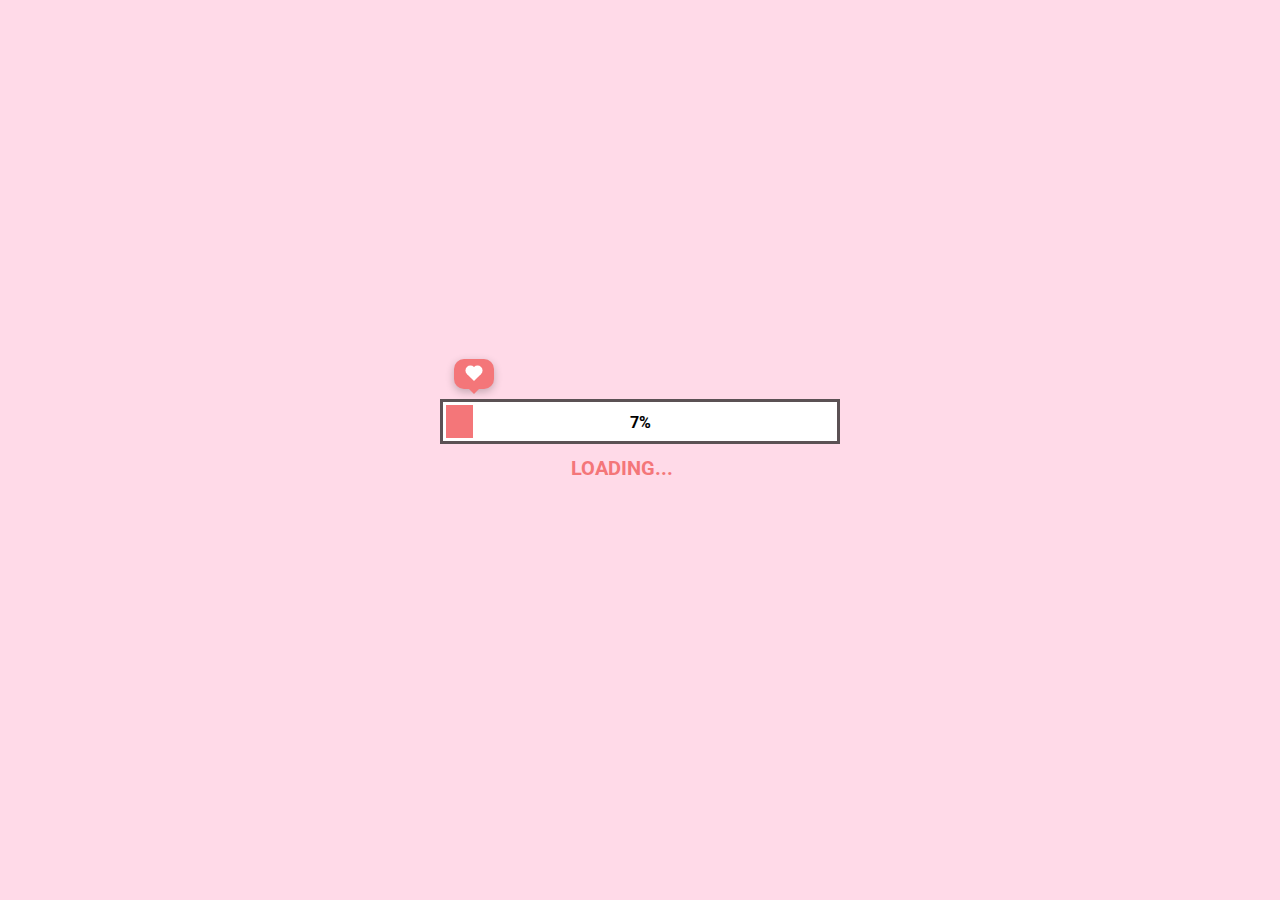
<file: index.html>
<!DOCTYPE html>
<html lang="en">
<head>
    <meta charset="UTF-8">
    <meta name="viewport" content="width=device-width, initial-scale=1.0">
    <link rel="stylesheet" href="style.css">
    <script src="./app.js" defer></script>
    <title>Document</title>
</head>
<body>
    <div class="loading">
        <div class="boxHeartImg">
            <div class="heartItem item1">
                <img src="./image/heart.png" alt="">
            </div>
            <div class="heartItem item2">
                <img src="./image/heart.png" alt="">
            </div>
            <div class="heartItem item3">
                <img src="./image/heart.png" alt="">
            </div>
        </div>
        <div class="heartBox">
            <div class="heart"></div>
        </div>
        <div class="progress-bar">
            <div class="progress"></div>
            <div class="percent">100%</div>
        </div>
        <h2 class="textBox">
            <span class="textLoad">Loading...</span>
            <span class="cricle1">.</span>
            <span class="cricle2">.</span>
            <span class="cricle3">.</span>
        </h2>
        <div class="buttonCLick">
            <img src="./image/cursor.png" alt="">
            <div class="button">
                <p class="textBtn"></p>
            </div>
        </div>
    </div>
</body>
</html>
</file>
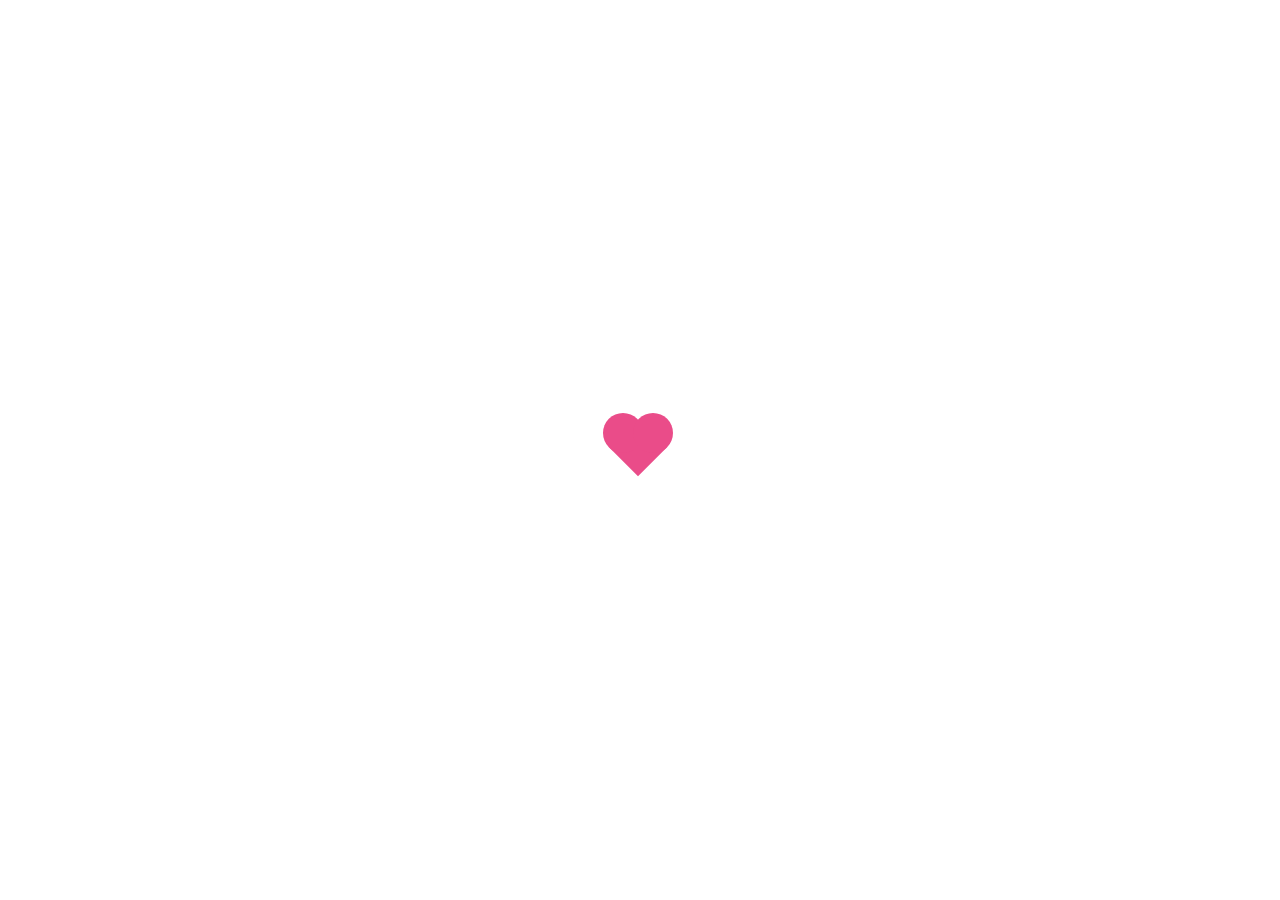
<file: love/love.html>
<!DOCTYPE html>
<html lang="en">
<head>
    <meta charset="UTF-8">
    <meta name="viewport" content="width=device-width, initial-scale=1.0">
    <link rel="stylesheet" href="love.css">
    <title>Happy Birth Day</title>
    <link rel="stylesheet" href="https://cdnjs.cloudflare.com/ajax/libs/font-awesome/6.4.2/css/all.min.css" integrity="sha512-z3gLpd7yknf1YoNbCzqRKc4qyor8gaKU1qmn+CShxbuBusANI9QpRohGBreCFkKxLhei6S9CQXFEbbKuqLg0DA==" crossorigin="anonymous" referrerpolicy="no-referrer" />
</head>
<body>
    <div class="wrapper">
        <!-- <img src="../thư love.png" alt=""> -->
        <div class="formInput">
            
            <div class="boxHands">
                <div class="handsCat">
                    <img src="../image/handsCat.png" alt="">
                </div>
                <h1>Happy Birth Day phuoNGu</h1>
            </div>
            <div class="boxSlider">
                    <div class="listSlider">
                        <div class="slider">
                            <img src="../image/1.jpeg" alt="">
                        </div>
                        <div class="slider">
                            <img src="../image/2.jpeg" alt="">
                        </div>
                        <div class="slider">
                            <img src="../image/4.jpeg" alt="">
                        </div>
                        <div class="slider">
                            <img src="../image/3.jpeg" alt="">
                        </div>
                    </div>
                <div class="left">
                    <i class="fa-solid fa-chevron-left"></i>
                </div>
                <div class="right">
                    <i class="fa-solid fa-chevron-right"></i>
                </div>
            </div>
            <div class="boxHandsInput">
                <div class="handsCatImgInput">
                    <img src="../image/handsCat.png" alt="">
                </div>
                <input type="text" id="inputField" placeholder="Form to..." readonly>
            </div>
            <div class="buttonLove">
                <div class="cricleBtn"></div>
                <div class="button"></div>
            </div>
        </div>
        <div class="boxLine">
            <div class="boxCar">
                <img src="../image/car.gif" alt="">
            </div>
            <div class="boxHeart">
                <div class="heart1"></div>
                <div class="heart2"></div>
                <div class="heart3"></div>
                <div class="heart4"></div>
                <div class="heart5"></div>
                <div class="heart6"></div>
            </div>
            <div class="ground-line">
                <div>
                    <span class="line1"></span>
                    <span class="line2"></span>
                    <span class="line3"></span>
                    <span class="line4"></span>
                    <span class="line5"></span>
                    <span class="line1"></span>
                    <span class="line2"></span>
                    <span class="line3"></span>
                    <span class="line4"></span>
                    <span class="line5"></span>
                </div>
              </div>
        </div>
    </div>
    <div class="loadingLove">
        <div class="rhombus">
            <div class="circle1"></div>
            <div class="circle2"></div>
        </div>
    </div>

    <div class="wrapperLetterForm">
        <div class="boxLetter">
            <i class="fa-solid fa-xmark"></i>
            <div class="formLetter">
                <div class="heartLetter">
                    <div class="heartLetterItem"></div>
                </div>
                <div class="heartLetter">
                    <div class="heartLetterItem"></div>
                </div>
                
                <div class="wrapperLetter">
                    <div class="giftbox">
                        <div class="img">
                            <img src="../image/giftbox.png" alt="">
                        </div>
                    </div>
                    <div class="textLetter">
                        <h2></h2>
                        <p class="contentLetter"></p>
                        <div class="heartAnimation">
                            <img src="../image/heartAnimation.gif" alt="">
                        </div>
                    </div>
                    <div class="mewmew1">
                        <img src="../image/mewmew.gif" alt="">
                    </div>
                    <div class="mewmew2">
                        <img src="../image/mewmew.gif" alt="">
                    </div>
                </div>
            </div>
            <div class="before"></div>
        </div>
    </div>
</body>
<script type="text/javascript" src="https://code.jquery.com/jquery-3.6.3.min.js"></script>
<script>
    $(window).on('load', function(event){
    $('body').removeClass('preloading');
    $('.loadingLove').delay(1000).fadeOut('fast');

        
    function getHeart(e){
        let ele = document.createElement("div");
        ele.className = "element"
        document.querySelector("body").prepend(ele)
        ele.style.left = e.clientX + 'px';
        ele.style.top = e.clientY -10 +'px';
        setTimeout(()=>{
            let text = document.querySelectorAll(".element")[0],
            directionX = Math.random() < .5 ? -1 : 1,
            directionY = Math.random() < .5 ? -1 : 1

            text.style.left = parseInt(text.style.left) - (directionX * (Math.random() * 100)) + 'px';
            text.style.top = parseInt(text.style.top) - (directionY * (Math.random() * 100)) + 'px';
            text.style.opacity = 0;
            text.style.transform = 'scale(0.4)'

            // Hover heart
            // text.innerHTML = "🎂"

            text.style.zIndex = "100"

            setTimeout(()=>{
                ele.remove()
            },1000)
        },10)
    }
    document.onmousemove = function(e){
        getHeart(e)
    }
    document.onclick = function(e){
        let ele = document.createElement("div");
        ele.className = "heartRain"
        document.querySelector("body").prepend(ele);
        ele.style.left = e.clientX -10 + 'px';
        ele.style.top = e.clientY -10 +'px';
        ele.innerHTML = "🎂"
        setTimeout(()=>{
            ele.style.top = "calc(85% - 25px)"
        },100)
        setTimeout(()=>{
            ele.style.opacity = 0
        },3000)
        setTimeout(()=>{
            ele.remove()
        },4000)
    }
    document.onmousedown = (e)=>{
        getHeart(e)
    }

    const inputField = document.getElementById('inputField');
    const textToType = "LichTD";
    const typingSpeed = 100; // milliseconds per character

    let charIndex = 0;
    function typeText() {
        if (charIndex < textToType.length) {
            inputField.value += textToType.charAt(charIndex);
            charIndex++;
            setTimeout(typeText, typingSpeed);
        }
        if(inputField.value.length == textToType.length){
            setTimeout(()=>{
                document.querySelector(".buttonLove").style.transform = "translateY(0%)";
                document.querySelector(".cricleBtn").style.transform = "scale(0.1)"
            },1000)
            setTimeout(()=>{
                document.querySelector(".cricleBtn").style.transform = "scale(1)"
                document.querySelector(".cricleBtn").innerHTML = "🎁"
            },2000)
            setTimeout(()=>{
                document.querySelector(".buttonLove").style.width = "120px"
                document.querySelector(".button").style.transform = "translateX(25px)"
            },2500)
            setTimeout(()=>{
                document.querySelector(".button").style.width = "calc(100% - 25px)"
                document.querySelector(".button").style.height = "10px"
            },3000)
            setTimeout(()=>{
                document.querySelector(".button").style.height = "30px"
            },3500)
            setTimeout(()=>{
                document.querySelector(".button").innerHTML = "Nhận Quà"
            },4000)
        }
    }

    setTimeout(()=>{
        typeText();
    }, 11500)
    });

    // .textLetter text h2
    let indexText = 0;
    let textLetter = document.querySelector('.textLetter h2');
    const textLetterH2 = "Lễ Mừng Thọ Thứ 25!";
    let timoutTextLetter;

    function textCharLetter(){
        if (indexText < textLetterH2.length) {
            textLetter.textContent += textLetterH2[indexText];
            indexText++;
            setTimeout(indexText, 100);
        }
        else{
            clearInterval(timoutTextLetter);
            setTimeout(()=>{
                funcTimeoutLetterContent()
            },500)
        }
    }
    function funcTimeoutLetter(){
        indexText = 0; // Reset indexText
        textLetter.textContent = ''; // Xóa nội dung hiện tại của textLetter
        clearInterval(timoutTextLetter);
        timoutTextLetter =  setInterval(()=>{
                textCharLetter();
            }, 200)
    }

    // chữ của thư bạn muốn gửi
    let indexTextContent = 0;
    let textLetterContent = document.querySelector('.contentLetter');
    const textLetterP = "Chúc phuoNGu sang tuổi mới bớt khóc nhè, bớt suy nghĩ lại, lúc nào cũng phải cười thật tươi (Không ai nói cho em biết em cười rất xink à) hay ăn chóng lớn, tăng thêm dăm ba chục cân =))). Luôn đạt KPI, kiếm thật nhiều tiền, giàu thì đừng quên anh nhé. Chúc em sinh nhật vui vẻ!";
    let timoutTextLetterContent;
    function textCharLetterContent(){
        if (indexTextContent < textLetterP.length) {
            textLetterContent.textContent += textLetterP[indexTextContent];
            indexTextContent++;
            setTimeout(indexTextContent, 100);
        }
        else{
            clearInterval(timoutTextLetterContent)

        }
    }
    function funcTimeoutLetterContent(){
        indexTextContent = 0; // Reset indexTextContent
        textLetterContent.textContent = ''; // Xóa nội dung hiện tại của textLetter
        clearInterval(timoutTextLetterContent);
        timoutTextLetterContent =  setInterval(()=>{
            textCharLetterContent();
            }, 100)
    }
    //end 
    document.querySelector(".boxSlider .right").addEventListener("click", function(){
        var slider = document.querySelectorAll(".slider")
        document.querySelector(".listSlider").appendChild(slider[0])
    })
    document.querySelector(".boxSlider .left").addEventListener("click", function(){
        var slider = document.querySelectorAll(".slider")
        document.querySelector(".listSlider").prepend(slider[slider.length -1])
    })

    document.querySelector(".buttonLove").addEventListener("click", function(){
        let timeout = setInterval(()=>{
            var letters = document.createElement("div");
            letters.className = "letters"
            letters.innerHTML = '<img src="../image/letters.png" alt="">';
            document.querySelector("body").prepend(letters)
            let left = Math.floor(Math.random() * 100);
            let rotate = Math.floor(Math.random() * 360);
            letters.style.left = left + "%";
            letters.style.top = "-10%";
            letters.style.transform = `rotate(${rotate}deg)`;
            setTimeout(()=>{
                letters.style.top = "100%";
            },1000)
            setTimeout(()=>{
                letters.remove()
            },11000)
            document.querySelectorAll(".letters").forEach((item)=>{
                item.addEventListener("click", function(){
                    clearInterval(timeout)
                    $(".wrapperLetterForm").fadeIn()
                    funcTimeoutLetter();
                    
                })
            })
        },500)
    })

    document.querySelector(".fa-xmark").addEventListener("click", function(){
        indexTextContent = 0; // Reset indexTextContent
        textLetterContent.textContent = ''; // Xóa nội dung hiện tại của textLetter
        clearInterval(timoutTextLetterContent)
        $(".wrapperLetterForm").fadeOut()
    })
</script>
</html>
</file>
<file: style.css>
@import url('https://fonts.googleapis.com/css2?family=Roboto:wght@500&display=swap');
*{
    padding: 0;
    margin: 0;
    box-sizing: border-box;
}
body{
    background: rgb(255, 218, 232);
    display: flex;
    justify-content: center;
    align-items: center;
    min-height: 100vh;
}
.loading{
    position: relative;
    display: flex;
    justify-content: center;
    align-items: center;
    flex-direction: column;
}
.loading .boxHeartImg{
    position: absolute;
    width: 100%;
    top: -40px;
    display: flex;
    justify-content: space-between;
}
.heartItem.item1{
    position: relative;
    left: -4%;
    transform: scale(0);
}
.heartItem.item2{
    position: relative;
    left: 4%;
    transform: scale(0);
}
.heartItem.item3{
    position: relative;
    right: -6%;
    transform: scale(0);
}
/* animation: love1 5s infinite ease-in 1s; */
/* @keyframes love1{
    0%{
        opacity: 0;
        transform: scale(0.2) rotate(0deg) translate3d(100px, 0, 0);
    }
    50%{
        opacity: 1;
    }
    100%{
        opacity: 0;
        transform: scale(0.8) rotate(-40deg) translate3d(-50px, -400px, 0);
    }
} */
@keyframes heartScale{
    0%{
        transform: scale(0);
    }
    30%{
        transform: scale(1.2);
    }
    50%,100%{
        transform: scale(1);
    }
}
.heartItem.item1 img{
    width: 40px;
}
.heartItem.item2 img{
    width: 50px;
    transform: translateY(-10px);
}
.heartItem.item3 img{
    width: 60px;
    transform: translateY(-20px);
}
.heartItem::before{
    position: absolute;
    content: '';
    width: 3px;
    height: 40px;
    background-color: rgb(91,81,84);
    left: 51%;
    top: 10px;
    transform: translateX(-50%);
    z-index: -1;
}
.progress-bar{
    position: relative;
    width: 400px;
    height: 45px;
    background: #fff;
    padding: 3px;
    border: 3px solid rgb(91,81,84);
    display: flex;
}
.progress{
    width: 0px;
    height: 100%;
    background-color: rgb(244,118,121);
    left: 0;
    transition: 0.1s;
}
.percent{
    position: absolute;
    top: 50%;
    left: 50%;
    transform: translate(-50%, -50%);
    font-weight: bold;
    font-family: 'Roboto', sans-serif;
}
.loading .textBox{
    transition: 0.5s;
    margin-top: 10px;
}
.loading .textLoad{
    font-family: 'Roboto', sans-serif;
    color: rgb(244,118,121);
    font-family: 500;
    font-size: 20px;
    text-transform: uppercase;
}
.loading h2 .cricle1, .cricle2, .cricle3{
    color: rgb(244,118,121);
    opacity: 0;
}
.cricle1{
    animation: 1s .25s cricle linear infinite;
}
.cricle2{
    animation: 1s .5s cricle linear infinite;
}
.cricle3{
    animation: 1s .75s cricle linear infinite;
}
@keyframes cricle{
    0%{
        opacity: 0;
    }
    50%{
        opacity: 1;
    }
    100%{
        opacity: 0;
    }
}
.button{
    position: relative;
    width: 10px;
    height: 10px;
    background: #fff;
    border-radius: 50%;
    transition: 0.5s;
    transform: scale(0);
    display: flex;
    justify-content: center;
    align-items: center;
    font-family: 'Roboto', sans-serif;
    cursor: pointer;
    font-weight: bold;
    letter-spacing: 1px;
}
.buttonCLick{
    position: relative;
    display: flex;
    height: 40px;
    align-items: center;
    margin-top: -20px;
    filter: drop-shadow(rgba(0, 0, 0, 0.25) 1.95px 1.95px 2.6px);
}
.buttonCLick img{
    opacity: 0;
    width: 25px;
    position: absolute;
    margin-left: -20px;
    transform: translateX(-20px) rotate(90deg);
    animation: 1s cursor infinite linear;
}
@keyframes cursor{
    0%{
        transform: translateX(-20px) rotate(90deg);
    }
    50%{
        transform: translateX(-10px) rotate(90deg);
    }
}
.heartBox{
    position: absolute;
    top: -40px;
    left: -3.2%;
    width: 40px;
    height: 30px;
    border-radius: 10px;
    background-color: rgb(244,118,121);
    display: flex;
    justify-content: center;
    align-items: center;
    box-shadow: rgba(0, 0, 0, 0.24) 0px 3px 8px;
    transition: 0.1s;
}
.heartBox::before{
    content: "";
    position: absolute;
    top: 100%;
    left: 50%;
    margin-left: -5px;
    border-width: 5px;
    border-style: solid;
    border-color: rgb(244,118,121) transparent transparent transparent;
}
.heartBox .heart{
    position: relative;
    width: 10px;
    height: 10px;
    background-color: #fff;
    transform: rotate(45deg);
}
.heartBox .heart::before{
    position: absolute;
    content: '';
    width: 100%;
    height: 100%;
    background-color: #fff;
    right: 50%;
    border-radius: 50%;
}
.heartBox .heart::after{
    position: absolute;
    content: '';
    width: 100%;
    height: 100%;
    background-color: #fff;
    bottom: 50%;
    border-radius: 50%;
}
</file>
<file: love/love.css>
@import url('https://fonts.googleapis.com/css2?family=Dancing+Script:wght@700&display=swap');
@import url('https://fonts.googleapis.com/css2?family=Dancing+Script:wght@600&display=swap');
@import url('https://fonts.googleapis.com/css2?family=Roboto:wght@500&display=swap');
@import url('https://fonts.googleapis.com/css2?family=Courier+Prime:ital@1&display=swap');
*{
    padding: 0;
    margin: 0;
    box-sizing: border-box;
}
body{
    overflow: hidden;
}
.wrapper{
    position: relative;
    width: 100%;
    height: 100vh;
    overflow: hidden;
}
.formInput{
    position: absolute;
    top: -100%;
    width: 40%;
    left: 50%;
    transform: translateX(-50%);
    background-color: #e2749e;
    display: flex;
    flex-direction: column;
    justify-content: center;
    align-items: center;
    z-index: 70;
    border-radius: 20px;
    transition: 1s;
    overflow: hidden;
    padding-bottom: 10px;
    box-shadow: rgba(0, 0, 0, 0.24) 0px 3px 8px;
    animation: formInput 1s 3s forwards;
}
@keyframes formInput {
    0%{
        top: -100%;
    }
    100%{
        top: 20px;
    }
}
.formInput::before{
    position: absolute;
    content: '';
    width: 8px;
    height: 40px;
    background: #EA4C89;
    top: -30px;
    left: 20%;
    z-index: -10;
}
.formInput::after{
    position: absolute;
    content: '';
    width: 8px;
    height: 40px;
    background: #EA4C89;
    top: -30px;
    right: 20%;
    z-index: -1;
}
.boxHands{
    position: absolute;
    display: flex;
    justify-content: center;
    top: -40%;
    animation: handsCat 1s 4s forwards ease-in;
}
@keyframes handsCat{
    0%{
        top: -40%;
    }
    100%{
        top: 0px;
    }
}
.formInput .handsCat{
    position: absolute;
    transform: rotate(180deg);
    width: 80px;
    top: -60px;
    animation: hands 1s 5s forwards ease-in-out;
}
@keyframes hands{
    0%{
        top: -60px;
    }
    50%,100%{
        top: -150px;
    }
}
.handsCat img{
    width: 100%;
}
.boxHands h1{
    transform: rotate(20deg);
    transform-origin: top left;
    padding-top: 5px;
    color: #fff;
    font-size: 50px;
    font-family: 'Dancing Script', cursive;
    animation: textHand 1.5s 6s forwards ease-in;
}
@keyframes textHand{
    0%{
        transform: rotate(20deg);
        transform-origin: top left;
    }
    20%,100%{
        transform: rotate(0deg);
        transform-origin: top left;
    }
}
.boxSlider{
    position: relative;
    margin-top: 70px;
    width: 100%;
    display: flex;
    justify-content: center;
    opacity: 0;
    transition: 1s;
    animation: boxSlider 1s 8s forwards ease-out;
}
@keyframes boxSlider {
    0%{
        opacity: 0;
    }
    100%{
        opacity: 1;
    }
}
.boxSlider .left, .boxSlider .right{
    position: absolute;
    top: 50%;
    color: #fff;
    transform: translateY(-50%);
    font-size: 30px;
    cursor: pointer;
    z-index: 50;
}
.left{
    left: 100px;
}
.right{
    right: 100px;
}

.listSlider{
    position: relative;
    width: 200px;
    height: 100px;
    display: flex;
    overflow: hidden;
    border-radius: 10px;
}

.listSlider .slider{
    width: 100%;
    position: relative;
    transition: 0.5s;
}
.listSlider img{
    width: 200px;
    height: 100%;
    object-fit: cover;
}
.boxHandsInput{
    display: flex;
    position: relative;
    top: 15px;
    right: -200%;
    width: 50%;
    animation: boxInputHands 1s 9s forwards ease-in;
}
@keyframes boxInputHands{
    0%{
    right: -200%;
    }
    60%,100%{
        right: 0%;
    }
}
.boxHandsInput input{
    width: 100%;
    height: 30px;
    border: none;
    outline: none;
    border-radius: 5px;
    padding: 0px 10px;
    font-family: 'Courier Prime', cursive;
    font-size: 20px;
    z-index: 11;
    opacity: 0;
    animation: boxSlider 1s 9s forwards ease-out;
}

.boxHandsInput .handsCatImgInput{
    position: absolute;
    width: 80px;
    transform: rotate(270deg);
    top: -140%;
    right: -30px;
    z-index: 100;
    animation: imgHandInput 1s 10s forwards ease-in-out;
}
@keyframes imgHandInput {
    0%{
    right: -30px;
    }
    70%,100%{
        right: -100%;
    }
}
.boxHandsInput .handsCatImgInput img{
    width: 100%;
}
.buttonLove{
    display: flex;
    position: relative;
    margin-top: 25px;
    align-items: center;
    transform: translateY(-100%);
    z-index: 10;
    width: 35px;
    transition: 0.5s;
}
.buttonLove .cricleBtn{
    width: 40px;
    height: 40px;
    background: #ffb7e4;
    border-radius: 50%;
    display: flex;
    justify-content: center;
    align-items: center;
    z-index: 10;
    transform: scale(0);
    transition: 0.5s;
    box-shadow: rgba(0, 0, 0, 0.15) 1.95px 1.95px 2.6px,
                inset rgb(255, 255, 255,0.8) 1.95px 1.95px 2.6px,
                inset rgba(0, 0, 0, 0.2) -1.95px -1.95px 2.6px;
}
.buttonLove .button{
    position: absolute;
    outline: none;
    width: 0px;
    height: 0px;
    cursor: pointer;
    border-radius: 5px;
    transition: 0.5s;
    z-index: 9;
    background: #FD89C3;
    display: flex;
    justify-content: center;
    align-items: center;
    font-size: 12px;
    font-family: 'Roboto', sans-serif;
    user-select: none;
    color: #fff;
    box-shadow: rgba(0, 0, 0, 0.15) 1.95px 1.95px 2.6px,
                inset rgb(255, 255, 255,0.8) 1.95px 1.95px 2.6px,
                inset rgba(0, 0, 0, 0.2) -1.55px -1.55px 2.6px;
}
.buttonLove .button:hover{
    color: #ff9fda;
    background: #fff;
}
.boxCar{
    position: absolute;
    bottom: 15%;
    transform: translateX(-400px);
    z-index: 2;
    animation: car 4s 1s forwards, car1 2s 5s forwards;
}
.boxCar img{
    width: 350px;
}
@keyframes car{
    0%{
        transform: translateX(-400px);
    }
    50%,100%{
        transform: translateX(150px);
    }
}
.boxHeart{
    position: relative;
    width: 100%;
    height: 100vh;
    animation:  heartX 4s 1s forwards;
}
/* @keyframes car1 {
    0%{
        transform: translateX(150px);
    }
    100%{
        transform: translateX(1000px);
    }
} */
.heart1,.heart2,.heart3, .heart4, .heart5, .heart6{
    position: absolute;
    width: 15px;
    height: 15px;
    background-color: rgb(255, 62, 65);
    transform: scale(0.2) rotate(45deg);
    bottom: 20%;
    left: 450px;
    z-index: 1;
}
.heart1{
    animation:love1 4s infinite ease-in 1s;
}
.heart2{
    animation: love2 3s infinite ease-in 2s;
}
.heart3{
    animation: love2 5s infinite ease-in 1.5s;
}
.heart4{
    animation: love1 2s infinite ease-in 2s;
}
.heart5{
    animation: love1 2.3s infinite ease-in 0.5s;
}
.heart5{
    animation: love2 2.5s infinite ease-in 1.5s;
}
.heart1::before, .heart2::before,
.heart3::before,.heart4::before, .heart5::before, .heart6::before{
    position: absolute;
    content: '';
    width: 100%;
    height: 100%;
    background-color: rgb(255, 62, 65);
    left: -50%;
    border-radius: 50%;
}
.heart1::after, .heart2::after,
.heart3::after, .heart4::after, .heart5::after, .heart6::after{
    position: absolute;
    content: '';
    width: 100%;
    height: 100%;
    background-color: rgb(255, 62, 65);
    top: -50%;
    border-radius: 50%;
}
@keyframes love1{
    0%{
        opacity: 0;
        transform: scale(0.3) rotate(0deg) translate3d(40px, 0, 0);
    }
    50%{
        opacity: 1;
    }
    100%{
        opacity: 0;
        transform: scale(0.9) rotate(-15deg) translate3d(-20px, -300px, 0);
    }
}
@keyframes love2{
    0%{
        opacity: 0;
        transform: scale(0.2) rotate(10deg) translate3d(50px, 0, 0);
    }
    50%{
        opacity: 1;
    }
    100%{
        opacity: 0;
        transform: scale(0.7) rotate(5deg) translate3d(-20px, -250px, 0);
    }
}
@keyframes heartX {
    0%{
        left: -500px;
    }
    50%,100%{
        left: 0px;
    }
}
.boxLine{
    position: relative;
    width: 1000px;
    height: 100vh;
    margin: auto;
    overflow: hidden;
    z-index: 50;
}
.ground-line {
    width: 100%;
    position: absolute;
    bottom: 15%;
    left: 0;
    overflow: hidden;
    height: 6px;
}
.ground-line div {
    width: 2000px;
    font-size: 0;
    animation: roadLine 3s infinite linear;
}
.ground-line .line1 {
    width: 80px;
}
.ground-line .line2 {
    width: 300px;
}
.ground-line .line3 {
    width: 40px;
}
.ground-line .line4 {
    width: 200px;
}
.ground-line .line5 {
    width: 280px;
}
.ground-line span {
    height: 6px;
    display: inline-block;
    background-color: #4b1a61;
    -webkit-border-radius: 6px;
    -moz-border-radius: 6px;
    border-radius: 6px;
    vertical-align: bottom;
    margin-right: 20px;
}
@keyframes roadLine{
    0% {
        -webkit-transform: translate(0, 0);
        -moz-transform: translate(0, 0);
        transform: translate(0, 0);
    }
    
    100% {
        -webkit-transform: translate(-1000px, 0);
        -moz-transform: translate(-1000px, 0);
        transform: translate(-1000px, 0);
    }
}
/* .ground-line::before{
    position: absolute;
    content: '';
    width: 100%;
    height: 100%;
    background: repeating-linear-gradient(90deg, transparent 0, transparent 30%, #333 30%, #333 100%);
    background-size: 70px;
} */
.loadingLove{
    position: absolute;
    width: 100%;
    min-height: 100vh;
    display: flex;
    align-items: center;
    justify-content: center;
    top: 0;
    left: 0;
    z-index: 100;
    background-color: #fff;
}
.rhombus {
    border-radius: 10px;
    height: 75px;
    width: 75px;
}

.rhombus:before {
    content: "";
    position: absolute;
    background: #EA4C89;
    height: 40px;
    width: 40px;
    z-index: 0;
    margin-top: 15px;
    margin-left: 15px;
    transform: rotate(45deg);
}

.rhombus .circle1 {
    content: "";
    position: absolute;
    background: #EA4C89;
    height: 40px;
    width: 40px;
    z-index: 1;
    border-radius: 50%;
    animation-duration: 2s;
    animation-name: change1;
    animation-iteration-count: infinite;
    /*animation-direction: alternate;*/
}

.rhombus .circle2 {
    content: "";
    position: absolute;
    background: #EA4C89;
    height: 40px;
    width: 40px;
    z-index: 1;
    margin-left: 30px;
    border-radius: 50%;
    animation-duration: 2s;
    animation-name: change2;
    animation-iteration-count: infinite;
    /*animation-direction: alternate;*/
}
@keyframes change1 {
    0%,
    25% {
        margin-top: 0px;
        margin-left: 0px;
    }
    50%,
    75% {
        margin-top: 30px;
        margin-left: 30px;
    }
}

@keyframes change2 {
    25%,
    50% {
        margin-top: 30px;
        margin-left: 0px;
    }
    75%,
    100% {
        margin-top: 0px;
        margin-left: 30px;
    }
}
.element, .heartRain{
    position: absolute;
    pointer-events: none;
    transition: 1s;
}
.letters{
    position: absolute;
    width: 65px;
    transition: 10s ease-in-out;
    cursor: pointer;
    z-index: 1000;
}
.letters img{
    width: 100%;
}
.wrapperLetterForm{
    position: absolute;
    top: 0;
    left: 0;
    width: 100vw;
    height: 100vh;
    z-index: 1000;
    background: rgba(0, 0, 0, 0.7);
    display: none;
}
.boxLetter{
    width: 100%;
    height: 100%;
    display: flex;
    justify-content: center;
    align-items: center;
}
.boxLetter .formLetter{
    position: relative;
    width: 600px;
    height: 350px;
    background-color: #FFEBEB;
    border-radius: 20px;
    z-index: 100;
    padding: 20px 15px;
    box-shadow: rgba(0, 0, 0, 0.24) 0px 3px 8px;
}
.formLetter .wrapperLetter{
    position: relative;
    width: 100%;
    height: 100%;
    border: 2px dashed #FF6666;
    border-radius: inherit;
    display: flex;
}
.boxLetter .before{
    position: absolute;
    width: 600px;
    height: 350px;
    background: #fff;
    transform: rotate(-15deg);
    border-radius: 20px;
    z-index: 10;
}
.formLetter .heartLetter{
    position: absolute;
    width: 30px;
    height: 30px;
    border-radius: 50%;
    background: #FFEBEB;
    display: flex;
    justify-content: center;
    align-items: center;
    z-index: 10;
}
.heartLetter .heartLetterItem{
    position: relative;
    width: 10px;
    height: 10px;
    transform: rotate(45deg);
    background: #FF6666;
}
.heartLetter:first-child{
    right: 5px;
    top: 10px;
}
.heartLetter:nth-child(2){
    left: 5px;
    bottom: 10px;
}
.heartLetterItem::before, .heartLetterItem::after{
    position: absolute;
    content: '';
    width: 100%;
    height: 100%;
    border-radius: 50%;
    background: inherit;
}
.heartLetterItem::before{
    top: -50%;
}
.heartLetterItem::after{
    left: -50%;
}
.giftbox{
    position: relative;
    width: 40%;
    height: 100%;
}
.giftbox .img{
    position: absolute;
    width: 180px;
    bottom: -10px;
    left: 50px;
    z-index: 100;
}
.giftbox img{
    width: 100%;
}
.textLetter{
    position: relative;
    width: 60%;
    flex-direction: column;
    display: flex;
    align-items: center;
    user-select: none;
}
.textLetter h2{
    margin-top: 20px;
    font-size: 30px;
    font-family: 'Dancing Script', cursive;
}
.textLetter .contentLetter{
    font-size: 19px;
    text-align: center;
    padding: 0px 10px;
    margin-top: 10px;
    font-family: 'Dancing Script', cursive;

}
.fa-xmark{
    position: absolute;
    right: 20px;
    top: 20px;
    color: #fff;
    cursor: pointer;
    font-size: 25px;
}
.show{
    display: block;
}
.heartAnimation{
    position: absolute;
    width: 200px;
    bottom: 0;
}
.heartAnimation img{
    width: 100%;
}
.mewmew1, .mewmew2{
    position: absolute;
    width: 90px;
}
.mewmew1{
    bottom: 0;
    left: 0;
}
.mewmew2{
    bottom: 0;
    right: 0;
}
.mewmew1 img, .mewmew2 img{
    width: 100%;
}
</file>
